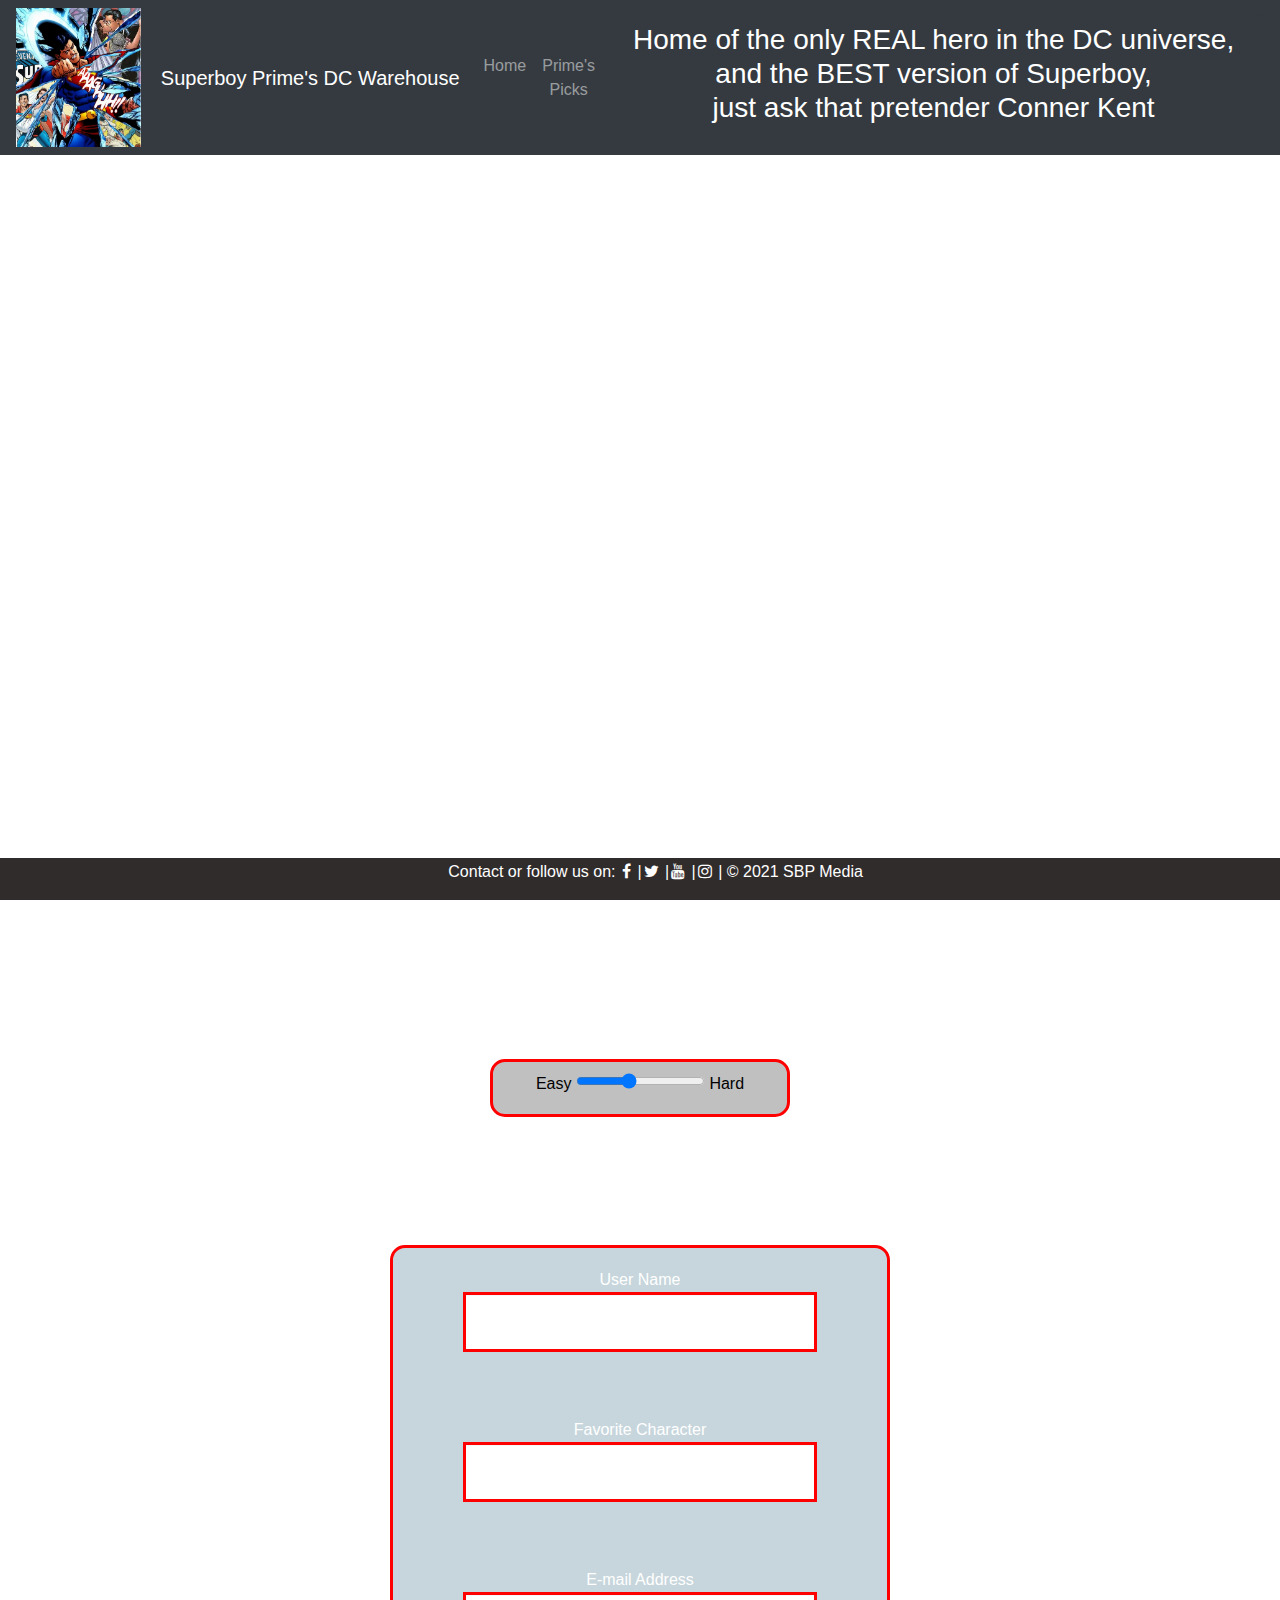
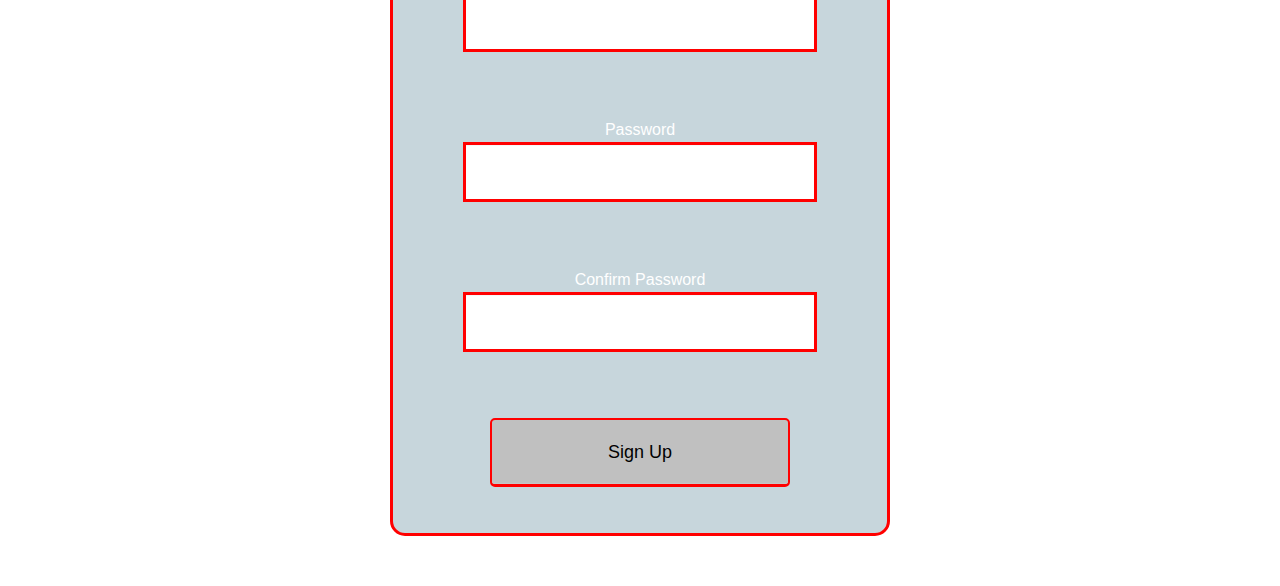
<file: index.html>
<!DOCTYPE html>
<html>
  <head>
            <meta charset="utf-8">
            <meta name="viewport" content="width=device-width, initial-scale=1.0">
            <link rel="stylesheet" href="css/normalize.css">
            <link rel="stylesheet" href="css/main.css">
            <link rel="stylesheet" href="https://maxcdn.bootstrapcdn.com/bootstrap/4.5.2/css/bootstrap.min.css">       
            <link rel="stylesheet" href="https://cdnjs.cloudflare.com/ajax/libs/font-awesome/4.7.0/css/font-awesome.min.css">
  </head>
  <header>
    <nav class="navbar navbar-expand-md bg-dark navbar-dark">
      <img id="myimage" style="width:10%;height:10%;margin-right:20px";> 
      <a class="navbar-brand" href="#">Superboy Prime's DC Warehouse</a>
      <button class="navbar-toggler" type="button" data-toggle="collapse" data-target="#collapsibleNavbar"><span class="navbar-toggler-icon"></span></button>
      <div class="collapse navbar-collapse" id="collapsibleNavbar"> 
        <ul class="navbar-nav">
          <li class="nav-item"><a class="nav-link" href="index.html">Home</a></li>
          <li class="nav-item"><a class="nav-link" href="primespicks.html">Prime's Picks</a></li> 
        </ul> 
      </div>
      <h3>Home of the only REAL hero in the DC universe, and the BEST version of Superboy, </br> just ask that pretender Conner Kent</h3>
    </nav>
  </header>  
  <body  onload="randomImage()">
    <div class="row">
      <div class="column">
          <div class="grandOpen"> 
            <h2>Superboy Prime's Dc Warehouse </br> 1234 Smallville, Kansas. </br> Earth Prime</h2>
            <h2>Grand Opening in:</h2>
            <h2 id="countdown"></h2>
          </div>
      </div>
      <div class="column">  
        <div id="main" class="main">
          <h1>Puzzle</h1>
          <div class="puzzle">
          <canvas id="puzzle" width="480px" height="480px"></canvas>
        </div>
      </div>  
        <div id="slider">
          <form>
            <label>Easy</label>
            <input type="range" id="scale" value="4" min="2" max="7" step="1">
            <label>Hard</label>
          </form>
      </div>
      </div>
      <div class="column">
            <h1> Join Superboy Prime </h1>
      <form class="signup" name="RegForm"  
            onsubmit="return formValidation()" method="post"> 
          <p>User Name <input id="userName" type="text" size="65" name="Name" value="" title="Please Enter Name"/></p> 
          <p>Favorite Character <input id="favChar"  type="text"  size="65" name="Favorite" title="Enter Favorite Character" /></p> 
          <p>E-mail Address <input id="emailAdd" type="text"  size="65" name="EMail" pattern="[a-z0-9._%+-]+@[a-z0-9.-]+\.[a-z]{2,}$"  title="characters@characters.domain"/></p> 
          <p>Password <input id="password" type="text" size="65" name="Password" pattern="(?=.*\d)(?=.*[a-z])(?=.*[A-Z]).{8,}" title="Must contain at least one number and one uppercase and lowercase letter, and at least 8 or more characters" /></p> 
          <p>Confirm Password <input type="text" size="65" name="ConfirmPassword" title="Enter password again" /></p> 
          <p> <button class="otherButtons" type="submit" value="Join Us" name="Submit" >Sign Up</button></p>
      </form> 
      </div>
    </div>
    <script src="https://ajax.googleapis.com/ajax/libs/jquery/3.5.1/jquery.min.js"></script>
    <script src="https://cdnjs.cloudflare.com/ajax/libs/popper.js/1.16.0/umd/popper.min.js"></script>
    <script src="https://maxcdn.bootstrapcdn.com/bootstrap/4.5.2/js/bootstrap.min.js"></script>
    <script src="javascript\main.js"></script>
    <script src="javascript\countdown.js"></script>
    <script src="javascript\randomImage.js"></script>
    <script src="javascript\puzzle.js"></script>
  </body>
  <footer class="footer">
    <ul id="contact">
      <li>Contact or follow us on: </li>
                  <!-- Add font awesome icons -->
      <li><a href="https://www.facebook.com" class="fa fa-facebook"></a></li>
      <li>|<a href="https://twitter.com" class="fa fa-twitter"></a></li>
      <li>|<a href="https://www.youtube.com" class="fa fa-youtube"></a></li>
      <li>|<a href="https://www.instagram.com" class="fa fa-instagram"></a></li>  
      <li>|    &#169 2021 SBP Media &nbsp;</li>
    </ul>
  </footer>
</html>
</file>
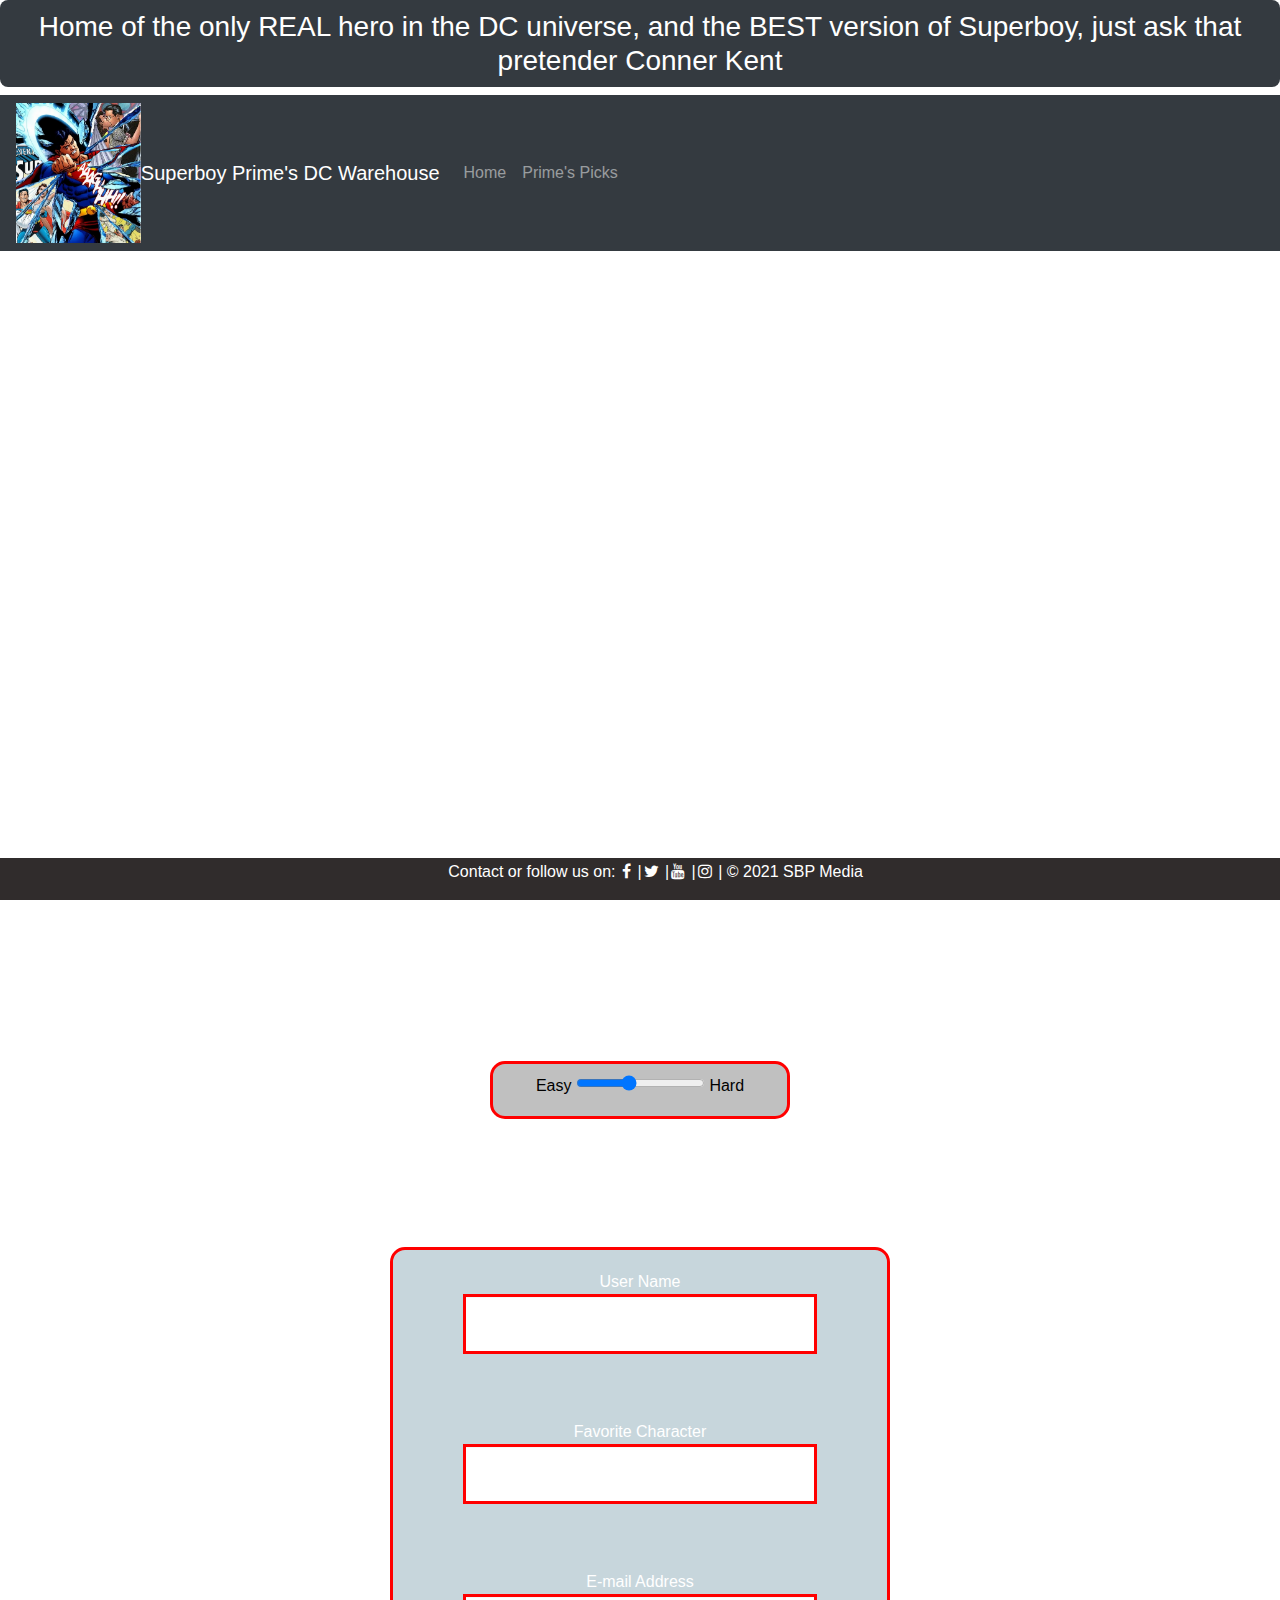
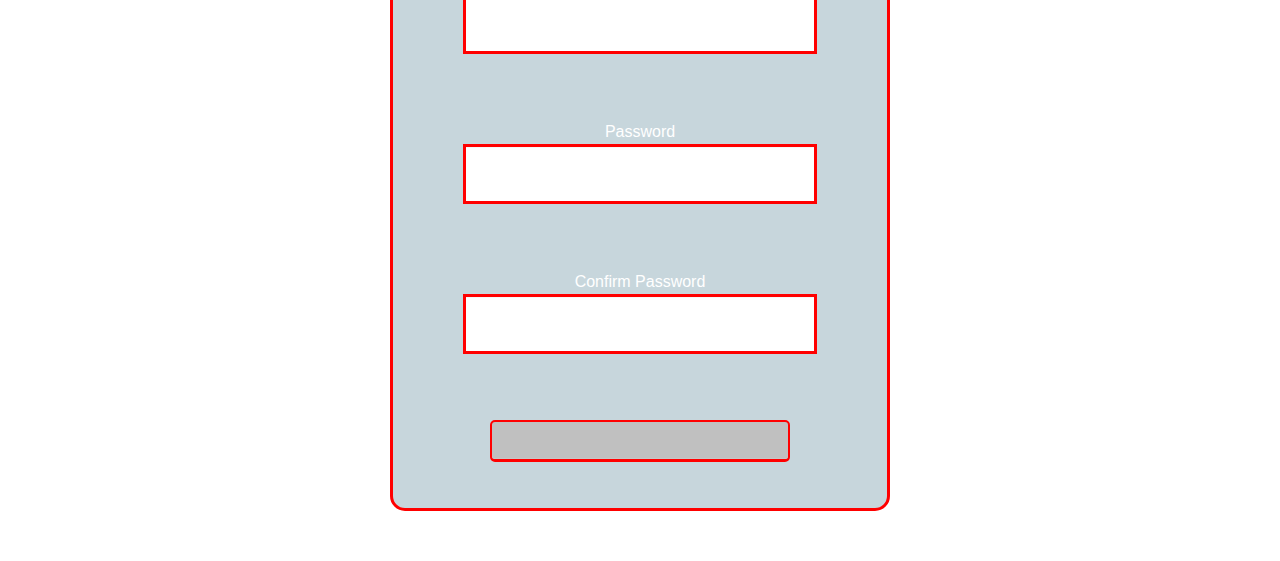
<file: main.html>
<!DOCTYPE html>
<html>
<head>
          <meta charset="utf-8">
          <meta name="viewport" content="width=device-width, initial-scale=1.0">
          <link rel="stylesheet" href="css/normalize.css">
          <link rel="stylesheet" href="css/main.css">
      
   
          <link rel="stylesheet" href="https://maxcdn.bootstrapcdn.com/bootstrap/4.5.2/css/bootstrap.min.css">       
          <link rel="stylesheet" href="https://cdnjs.cloudflare.com/ajax/libs/font-awesome/4.7.0/css/font-awesome.min.css">
             
</head>

<header>

  <h3>Home of the only REAL hero in the DC universe, and the BEST version of Superboy, just ask that pretender Conner Kent</h3>

  <nav class="navbar navbar-expand-md bg-dark navbar-dark">
    <img id="myimage" style="width:10%;height:10%;"> 
    <a class="navbar-brand" href="#">Superboy Prime's DC Warehouse</a>
    <button class="navbar-toggler" type="button" data-toggle="collapse" data-target="#collapsibleNavbar"><span class="navbar-toggler-icon"></span></button>
    <div class="collapse navbar-collapse" id="collapsibleNavbar"> 
      <ul class="navbar-nav">
        <li class="nav-item"><a class="nav-link" href="main.html">Home</a></li>
        <li class="nav-item"><a class="nav-link" href="primespicks.html">Prime's Picks</a></li> 
      </ul> 
    </div>
  </nav>
</header>  



<body  onload="randomImage()">

  
<div class="row">

  <div class="column">
        <h2>Superboy Prime's Dc Warehouse </br> 1234 Smallville, Kansas. </br> Earth Prime</h2>
        <h2>Grand Opening in:</h2>
        <h2 id="countdown"></h2>
  
  </div>


  <div class="column">  
      
    <div id="main" class="main">
      <h1>Puzzle</h1>
      <canvas id="puzzle" width="480px" height="480px">
      </canvas>
     </div>  
     <div id="slider">
      <form>
        <label>Easy</label>
        <input type="range" id="scale" value="4" min="2" max="7" step="1">
        <label>Hard</label>
      </form>
  </div>
  </div>
  


  <div class="column">
   
        <h1> Join Superboy Prime </h1>

  <form class="signup" name="RegForm"  
        onsubmit="return formValidation()" method="post"> 
      <p>User Name <input id="platypusName" type="text" 
                      size="65" name="Name" value=""/></p> 
    
      <p>Favorite Character <input type="text" 
                         size="65" name="Favorite" /></p> 
    
      <p>E-mail Address <input type="text" 
                             size="65" name="EMail" pattern="[a-z0-9._%+-]+@[a-z0-9.-]+\.[a-z]{2,}$"  title="characters@characters.domain"/></p> 

                             
    
      <p>Password <input type="text" 
                          size="65" name="Password" pattern="(?=.*\d)(?=.*[a-z])(?=.*[A-Z]).{8,}" title="Must contain at least one number and one uppercase and lowercase letter, and at least 8 or more characters" /></p> 

                          
      <p>Confirm Password <input type="text" 
                           size="65" name="ConfirmPassword" /></p> 
                           

         <p> <button class="otherButtons" type="submit" 
                 value="Join Us" name="Submit"></button> 
      </p> 
 </form> 

  
</div>

</div>


<script src="https://ajax.googleapis.com/ajax/libs/jquery/3.5.1/jquery.min.js"></script>
<script src="https://cdnjs.cloudflare.com/ajax/libs/popper.js/1.16.0/umd/popper.min.js"></script>
<script src="https://maxcdn.bootstrapcdn.com/bootstrap/4.5.2/js/bootstrap.min.js"></script>
<script src="javascript\main.js"></script>
<script src="javascript\countdown.js"></script>
<script src="javascript\randomImage.js"></script>
<script src="javascript\puzzle.js"></script>

</body>


  <footer class="footer">
    <ul id="contact">
      <li>Contact or follow us on: </li>
                <!-- Add font awesome icons -->
      <li><a href="https://www.facebook.com" class="fa fa-facebook"></a></li>
      <li>|<a href="https://twitter.com" class="fa fa-twitter"></a></li>
      <li>|<a href="https://www.youtube.com" class="fa fa-youtube"></a></li>
      <li>|<a href="https://www.instagram.com" class="fa fa-instagram"></a></li>
      
      <li>|    &#169 2021 SBP Media &nbsp;
      </li>

    </ul>
  </footer>
  </html>
</file>
<file: css/main.css>
*, *:before, *:after {
    -moz-box-sizing: border-box;
    -webkit-box-sizing: border-box;
    box-sizing: border-box;
  }





  
/*----------------------basic styling--------------*/


  body {
    background-image: url('https://img.fireden.net/co/image/1608/78/1608782321220.jpg');
    background-size: cover;
    background-repeat: repeat-y;
    background-position-y: 5%;
    font-family: 'Nunito', sans-serif;
    color: black;
    display: flex;
    flex-direction: column; 
    height: 50vh; 
    margin:0;   
  }


  main {
    flex: 1 0 auto; 
  }
  
  
  div {
    text-align: center;
    
  }
  
  
  
  p {
    text-align: center;    
    color: white;
    max-width: 1000px;
    margin: 10px auto;
    padding: 10px 50px;
    border-radius: 8px;
    text-align: center;
  }
  

  
  h1 {
    margin: 0 0 30px 0;
    text-align: center;
    max-width: 100%;
    margin: 10px auto;
    padding: 10px 20px;
    background-color: transparent;
    border-radius: 8px;
    color: white;
  }


h2 {
  margin: 0 0 30px 0;
  text-align: center;
  max-width: 100%;
  margin: 10px auto;
  padding: 10px 20px;
  border-radius: 8px;
  background-color: transparent;
  color: white;
}


  h3{
    margin: 0 0 30px 0;
    text-align: center;
    max-width: 100%;
    margin: 10px auto;
    padding: 10px 20px;
    color:white;
    background: #343a40!important;
    border-radius: 8px;
  }

  .puzzle{
    background-color: white;
    height: 480px;
    width: 480px;
    margin-left: auto ;
    margin-right: auto ;
  }

  
  /*----------------grandOpen div-------------*/
  .grandOpen{
    padding-top: 100px;
  }

 

  /*-------------------------------------Form----------------------*/
  
  form {
    max-width: 300px;
    margin: 10px auto;
    padding: 10px 20px;
    background: silver;
    border-radius: 15px;
    margin-bottom: 50px;
    border: solid;
    border-color: red;
    color: black;
  }
  
    /*-------------------------------------Buttons----------------------*/
  

    button.otherButtons {
      padding: 19px 39px 18px 39px;
      color: black;
      background-color: silver;
      font-size: 18px;
      text-align: center;
      font-style: normal;
      border-radius: 5px;
      width: 100%;
      max-width: 300px;
      border: 2px solid red;
      border-width: 2px 2px 3px;
      box-shadow: 0 -1px 0 rgba(255,255,255,0.1) inset;
      margin-bottom: 10px;
    }
  

    /*--------------------------input fields Signup---------------------*/

    .signup {
      color: black;
      max-width: 500px;
      background: rgba(68, 118, 138, 0.3) /*background with 30% opacity */
    }

  input[type="text"],
  input[type="password"],
  input[type="email"],
  input[type="favorite"],
  textarea, 
  select {
    background: white;
    border: solid;
    border-color: red;
    font-size: 16px;
    height: auto;
    margin: 0;
    outline: 0;
    padding: 15px;
    width: 100%;
    background-color: white;
    color: black;
    box-shadow: 0 1px 0 rgba(0,0,0,0.03) inset;
    margin-bottom: 30px;
  }
  
  
  



/*---------------------------------------------------------------------position the character sort buttons----------------------------*/
.allBtn{
  text-align: center;
}

        
/*-----------------Prime's picks sort comics by character-----------*/       

.filterDiv {
float: left;
background-color: black;
color: #ffffff;
width: 300px;
height: 400px;  
line-height: 100px;
text-align: center;
margin: 10px;

display: none;
box-shadow: 0 4px 8px 0 rgba(0, 0, 0, 0.2);
padding: 16px;
text-align: center;
}


.show {
display: block;
}


.container {
margin-top: 20px;
overflow: hidden;
background-color: transparent;
}






    /*----------------------------------- Style the buttons -----------------------------------*/
    .sbtn {
      border: none;
      outline: none;
      padding: 12px 16px;
      background-color: transparent;
      cursor: pointer;
      color: white;
    }
    
    .sbtn:hover {
      background-color: silver;
      border-radius: 25px;
  

    }

    .btn.active {
      background-color: silver;      
      color: black;
      border-radius: 25px;
    }
    
    .btnContainer {
      background-color: transparent;
      color: white;
      width: 100%;
     /* line-height: 100px;*/
      margin: 2px;
      text-align: center;
    }
    

/*------------------------link colors-------------------------*/
a:link {
  color: white;
  background-color: transparent;
  text-decoration: none;
}

a:visited {
  color: white;
  background-color: transparent;
  text-decoration: none;
}
a:hover {
  color: blue;
  background-color: transparent;
  text-decoration: underline;
}
a:active {
  color: white;
  background-color: transparent;
  text-decoration: underline;

}


/*-------------------footer------------------*/
.footer {
  position: fixed;
  left: 0;
  bottom: 0;
  width: 100%;
  background-color: rgb(48, 44, 44);
  color: white;
  text-align: center;
  
}

/*---------------footer contacts---------*/

ul#contact li {
  display:inline;
}

 /*contact icons*/
 .fa {

  text-align: center;
  text-decoration: none;
  margin: 5px 2px;

}

.fa:hover {
      opacity: 0.7;
  }
  
  .fa-facebook {
    background: #3B5998;
    color: white;
  }
  
  .fa-twitter {
    background: #55ACEE;
    color: white;
  }
            
  .fa-youtube {
    background: #bb0000;
    color: white;
  }
  
  .fa-instagram {
    background: #125688;
    color: white;
  }



/*------------------------------------------columns----------------------------------*/
body {
  font-family: Arial, Helvetica, sans-serif;
}

/* Float columns side by side */
.column {
  float: left;
  width: 33%;
  padding: 0 10px;
  background-color: transparent;
}

/* Remove extra left and right margins, due to padding */
.row {margin: 0 -5px;}

/* Clear floats after the columns */
.row:after {
  content: "";
  display: table;
  clear: both;
}



  /*----------------------------------Media Queries-----------------------------------------------  */

/* small devices */
@media only screen and (max-width: 300px) {
  h1 {
  margin: 0 0 30px 0;
  text-align: center;
  max-width: 100px;
  margin: 10px auto;
  padding: 10px 20px;
  background-color: transparent;
  border-radius: 8px;
  font-size: 5px;
  }
}




/* -------------------------------------medium devices  */

@media only screen and (min-width: 900px) {
  h1 {
      margin: 0 0 30px 0;
      text-align: center;
      max-width: 100%;
      margin: 10px auto;
      padding: 10px 20px;
      background-color: transparent;
      border-radius: 8px;
      font-size: 10px;
      color: white;
  }
  }

  
@media only screen and (min-width: 900px) {
      h2 {
          margin: 0 0 30px 0;
          text-align: center;
          max-width: 100%;
          margin: 10px auto;
          padding: 10px 20px;
          border-radius: 8px;
          background-color: transparent;
  }
}


/*---------------------------------------- large devices  */

@media only screen and (min-width: 1200px) {
  h1 {
      margin: 0 0 30px 0;
      text-align: center;
      max-width: 100%;
      margin: 10px auto;
      padding: 10px 20px;
      background-color: transparent;
      border-radius: 8px;
      font-size: 10px;
      color: white;
  }
  }
  
@media only screen and (min-width: 1200px) {
      h2 {
          margin: 0 0 30px 0;
          text-align: center;
          max-width: 100%;
          margin: 10px auto;
          padding: 10px 20px;
          border-radius: 8px;
          background-color: transparent;
  }
}





      /*-------------------------------------------------- Responsive columns ----------------------------------------------------------*/
@media screen and (max-width: 600px) {
  .column {
    width: 100%;
    display: block;
    margin-bottom: 20px;
  }
}

        @media screen and (max-width: 1500px) {
          .column {
            width: 100%;
          }
        }

/*----------------------------------------attempts to keep tiles centered=---------------------------*/ 
        @media screen and (max-width: 1000px) {        
.filterDiv {
  margin-right: 50px;
  }
}  

  @media screen and (max-width: 800px) {        
    .filterDiv {
      margin-right: 25px;
      }
    }

    @media screen and (max-width: 700px) {        
      .filterDiv {
        margin-right: 5px;
        }
      }

      @media screen and (max-width: 600px) {
        .filterDiv {
          margin-right: 20%;
          }
        }
</file>
